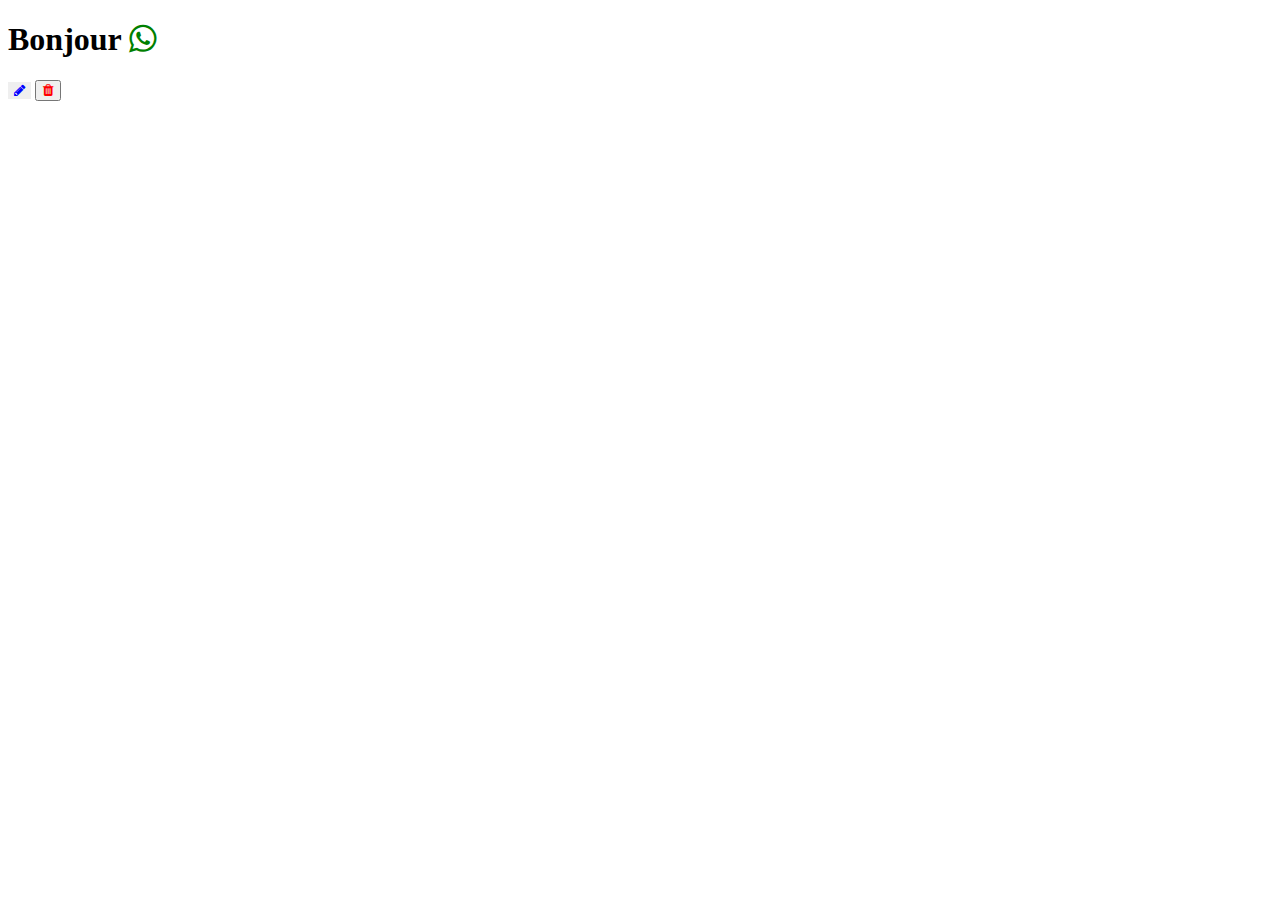
<file: font-awesome-4.7.0/font-awesome-4.7.0/index.html>
<!DOCTYPE html>
<html lang="en">
<head>
    <meta charset="UTF-8">
    <meta name="viewport" content="width=device-width, initial-scale=1.0">
    <title>Document</title>
    <link rel="stylesheet" href="css/font-awesome.min.css">
</head>
<body>
    <h1>Bonjour  <i class="fa fa-whatsapp" style="color: green;" aria-hidden="true"></i></h1>
    <button style="border: none;"><i class="fa fa-pencil" style="color: blue; " aria-hidden="true"></i></button>
    <button><i class="fa fa-trash" style="color: RED;" aria-hidden="true"></i></button>
</body>
</html>
</file>
